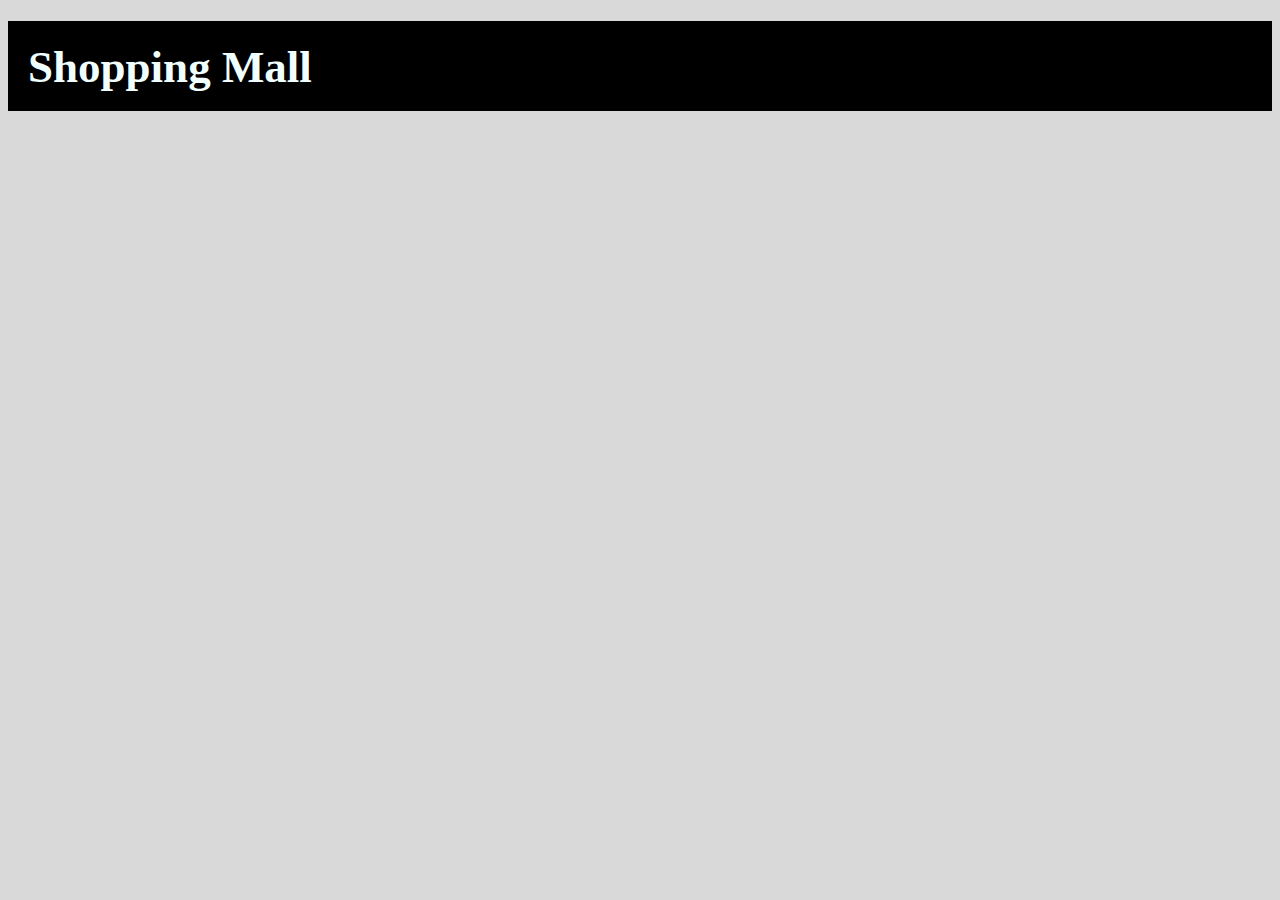
<file: Index.html>
<!DOCTYPE html>
<html lang="en">
<head>
  <meta charset="UTF-8" />
  <meta name="viewport" content="width=device-width, initial-scale=1.0" />
  <title>Shopping Mall</title>
  <link rel="stylesheet" href="style.css" />
</head>
<body onload="bodyload()">
  <h1><span>Shopping Mall</span></h1>

  <div id="container"></div>

  <script src="script.js"></script>
</body>
</html>
</file>
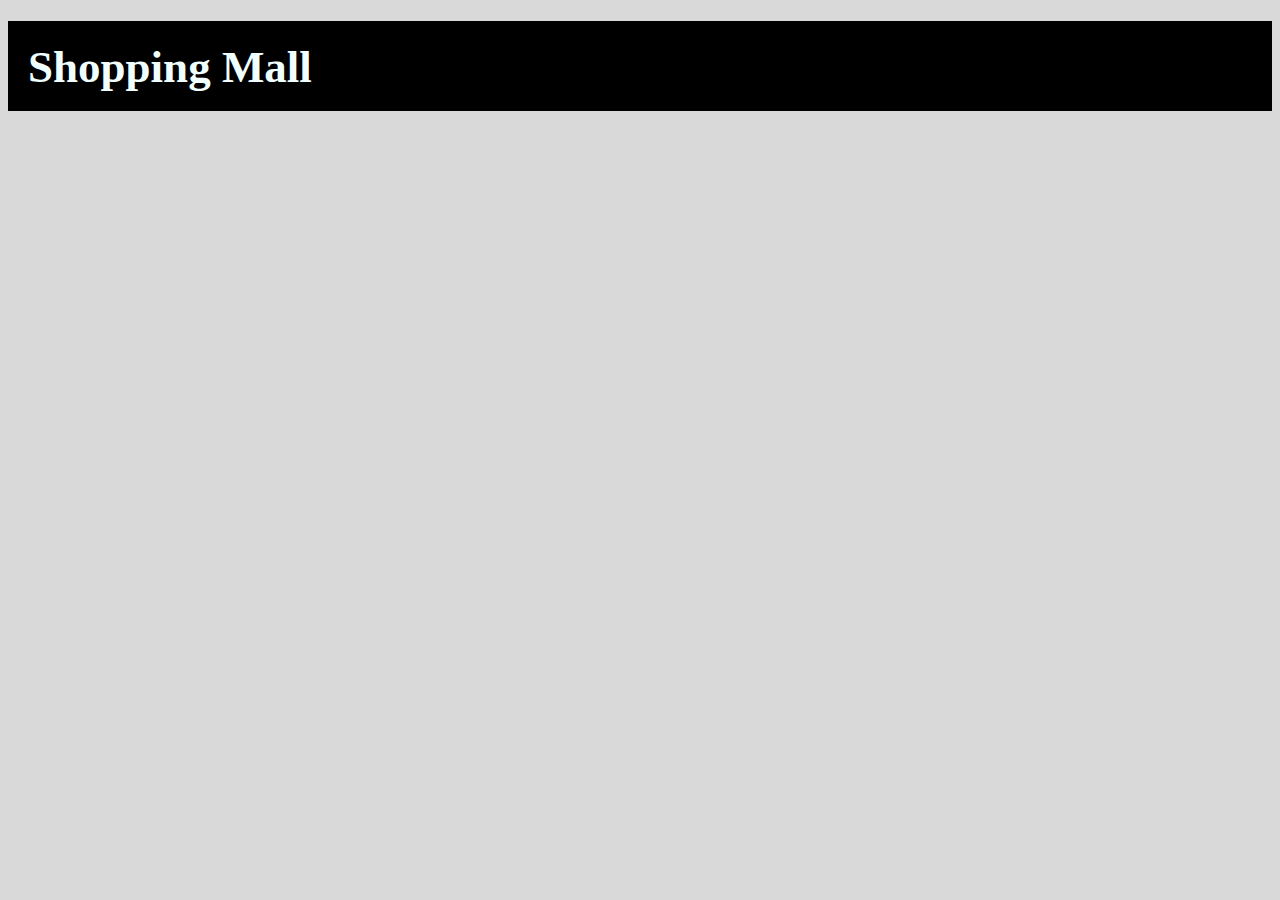
<file: kakestore.html>
<!DOCTYPE html>
<html lang="en">
<head>
    <meta charset="UTF-8">
    <meta name="viewport" content="width=device-width, initial-scale=1.0">
    <title>Document</title>
    <style>
        body{
            background: rgb(218, 217, 217);   
        }
        @keyframes moving {
            0% { transform: translateX(-10px); }
            100% { transform: translateX(1500px); }
        }
        h1{
            
            background: black;
            color: azure;
            padding: 20px;
            overflow: hidden;
            position: relative;
            height: 50px;
        }
        h1 span{
            font-size: 45px;
            position: absolute;
            white-space: nowrap;
            animation: moving 8s infinite linear ;
        }
        .card {
            flex: 1 1 300px;
            max-width: 300px;
            background: whitesmoke;
            padding: 20px;
            box-shadow: 0 2px 5px rgba(0,0,0,0.2);
            margin: 10px;
            transition: transform 0.3s, box-shadow 0.3s;
            border-radius: 8px;
            }

            /* Hover effect */
        .card:hover {
            transform: scale(1.05);
            box-shadow: 0 5px 15px rgba(0,0,0,0.3);
            cursor: pointer;
            }

        
    </style>
 

</head>
<body onload="bodyload()">
    <h1><span>Shopping Mall</span></h1>

   <div style="display: flex; flex-wrap: wrap; "></div>
       <script>
           function bodyload(){
                    let container = document.querySelector("div")
        fetch("https://fakestoreapi.com/products")
        .then(function(response){
            // console.log(response);
            
           return response.json() 
        }).then(function(data){
            // console.log(data);
            
          data.map(function(obj){
                    container.innerHTML += `
                    <div  class="card">
                        <img src=${obj.image} width="150" style="display: block; margin: 0 auto;" />
                        <p style="font-family: 'Franklin Gothic Medium', 'Arial Narrow', Arial, sans-serif; text-align:center;font-size:20px;">${obj.title}</p>
                        <p style="text-align:left; font-size:16px; font-style: italic;">${obj.description}</p>
                        <p style="text-align:left;">₹${obj.price}</p>
                       <div style="display: flex; justify-content: space-between; font-size: 14px;">
                            <span>⭐ ${obj.rating.rate} / 5</span>
                            <span>${obj.rating.count} reviews</span>
                            </div>
                    </div>`;

                });

        })
           }
    </script>
</body>
</html>
</file>
<file: style.css>
body {
  background: rgb(218, 217, 217);
}

@keyframes moving {
  0% {
    transform: translateX(-10px);
  }
  100% {
    transform: translateX(1500px);
  }
}

h1 {
  background: black;
  color: azure;
  padding: 20px;
  overflow: hidden;
  position: relative;
  height: 50px;
}

h1 span {
  font-size: 45px;
  position: absolute;
  white-space: nowrap;
  animation: moving 8s infinite linear;
}

#container {
  display: flex;
  flex-wrap: wrap;
  padding: 10px;
}

.card {
  flex: 1 1 300px;
  max-width: 300px;
  background: whitesmoke;
  padding: 20px;
  box-shadow: 0 2px 5px rgba(0, 0, 0, 0.2);
  margin: 10px;
  transition: transform 0.3s, box-shadow 0.3s;
  border-radius: 8px;
}

.card:hover {
  transform: scale(1.05);
  box-shadow: 0 5px 15px rgba(0, 0, 0, 0.3);
  cursor: pointer;
}

.card img {
  display: block;
  margin: 0 auto;
  width: 150px;
}

.card p {
  margin: 10px 0;
}
</file>
